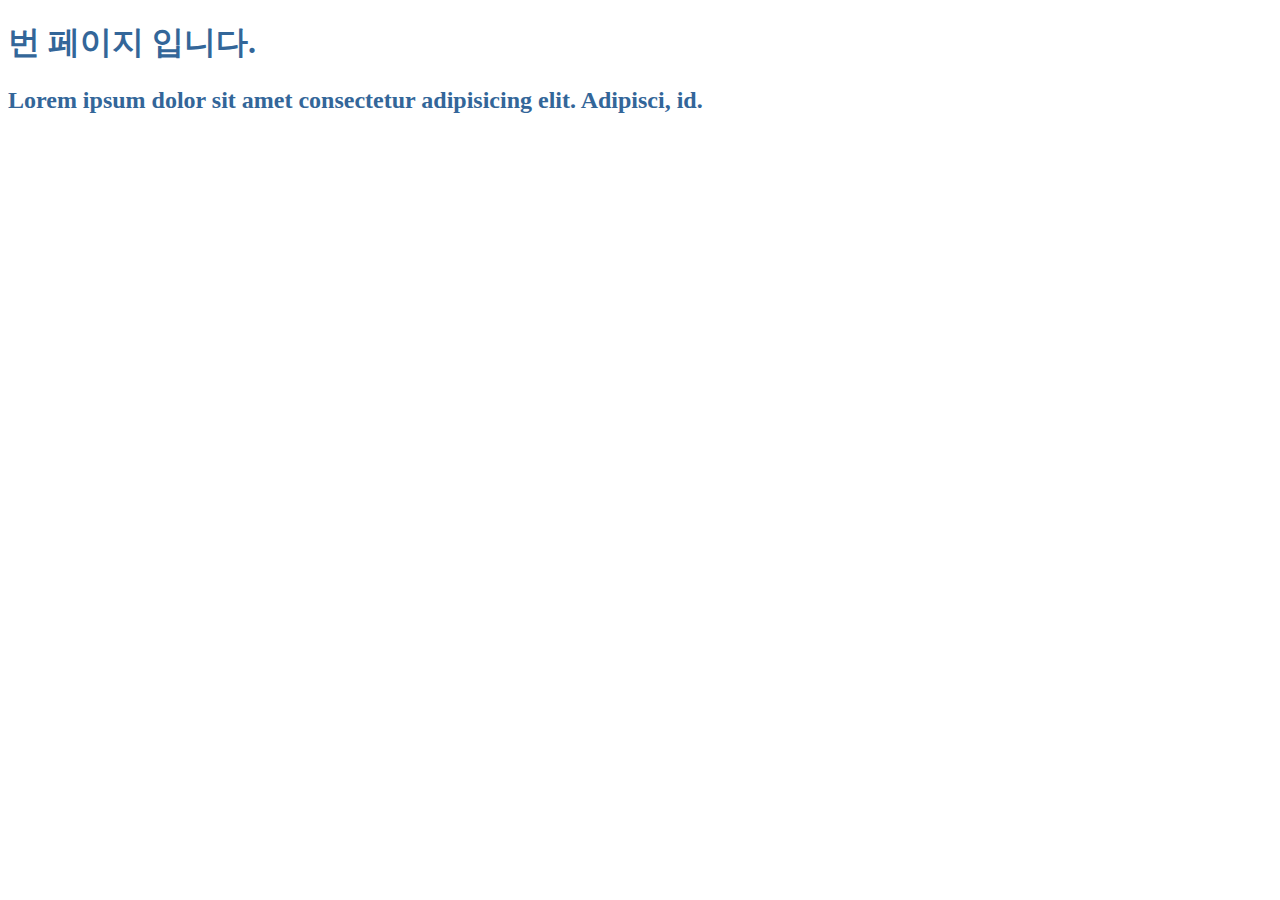
<file: header.html>
<? include('./assets.html'); ?>
<!DOCTYPE html>
<html lang="ko">

<head>
    <meta charset="UTF-8">
    <meta http-equiv="X-UA-Compatible" content="IE=edge">
    <meta name="viewport" content="width=device-width, initial-scale=1.0">
    <title>
        <?=$title?>
    </title>
    <link rel="stylesheet" href="./cn.css">
</head>

<body>
    <section class="num" style="background:<?= $bg[$num] ?>">
        <h1>
            <?=$num ?>번 페이지 입니다.
        </h1>
    </section>
    <section class="test">
        <h2>Lorem ipsum dolor sit amet consectetur adipisicing elit. Adipisci, id.</h2>
    </section>
    <?php include('./nav.html');?>
</file>
<file: cn.css>
body {
    color: #369;
}

nav a.on {
    color: #f00;
}
</file>
